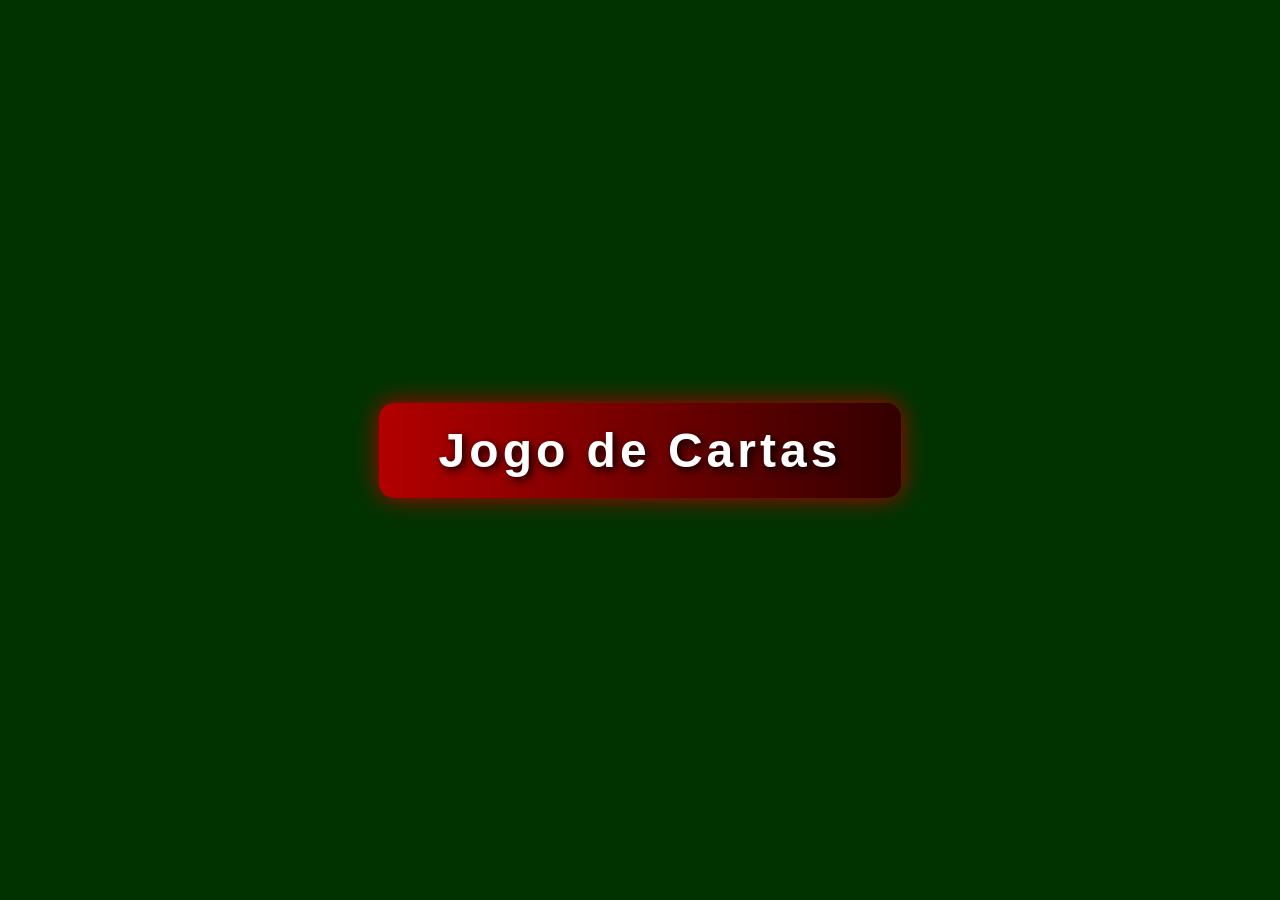
<file: logo.html>
<!DOCTYPE html>
<html lang="pt-BR">
<head>
  <meta charset="UTF-8" />
  <meta name="viewport" content="width=device-width, initial-scale=1" />
  <title>Logo Jogo de Cartas</title>
  <style>
    body {
      background-color: #003300; /* verde escuro */
      display: flex;
      justify-content: center;
      align-items: center;
      height: 100vh;
      margin: 0;
      font-family: 'Segoe UI', Tahoma, Geneva, Verdana, sans-serif;
    }
    .logo-cassino {
      background: linear-gradient(90deg, #b30000, #330000);
      color: #fff;
      padding: 20px 60px;
      border-radius: 15px;
      box-shadow: 0 0 25px #b30000;
      text-align: center;
      user-select: none;
    }
    .logo-cassino h1 {
      font-size: 3rem;
      letter-spacing: 4px;
      text-shadow: 3px 3px 8px #000;
      font-weight: bold;
      margin: 0;
    }
  </style>
</head>
<body>
  <div class="logo-cassino">
    <h1>Jogo de Cartas</h1>
  </div>
</body>
</html>
</file>
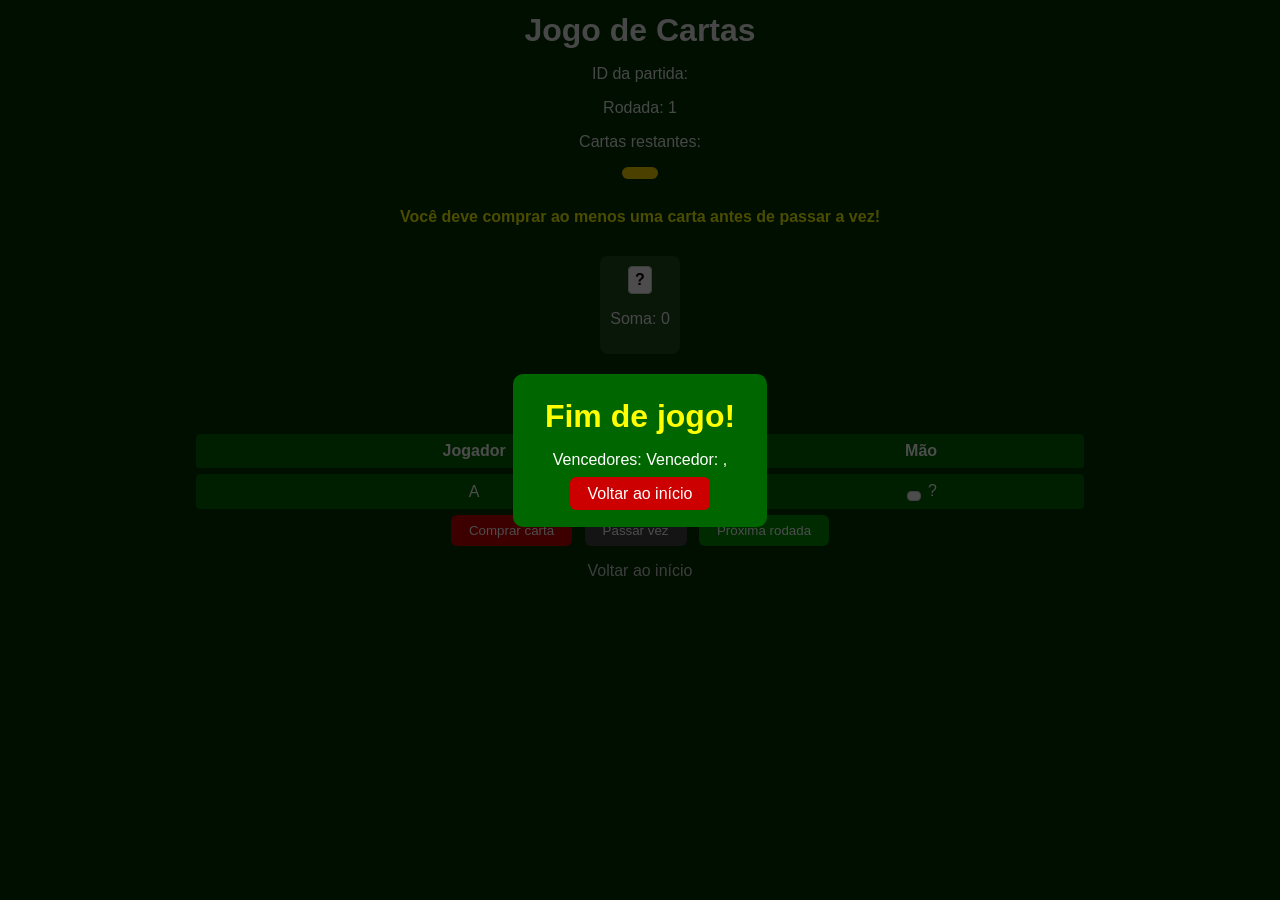
<file: src/main/resources/templates/game.html>
<!DOCTYPE html>
<html lang="pt-BR" xmlns:th="http://www.thymeleaf.org">
<head>
  <meta charset="UTF-8"/>
  <meta name="viewport" content="width=device-width,initial-scale=1"/>
  <title>Jogo de Cartas</title>
  <style>
    body {background:#003300;color:#eee;text-align:center;font-family:Segoe UI,Tahoma,Geneva,Verdana,sans-serif}
    h1 {margin:12px 0}
    .mesa {margin:20px auto;padding:10px;background:#214d21;border-radius:8px;display:inline-block}
    .mesa .card {display:inline-block;margin:0 2px;background:#fff;padding:4px 6px;border:1px solid #ccc;border-radius:4px;color:#000;font-weight:bold}
    .vez {font-size:1.4rem;margin:14px 0;color:#fff}
    .vez strong {color:#ff0}
    .msg {background:#ffd700;color:#003300;font-weight:bold;display:inline-block;margin-bottom:15px;border-radius:6px;padding:6px 18px;font-size:1.1rem}
    .players-table {width:100%;max-width:900px;margin:0 auto;border-collapse:separate;border-spacing:6px}
    .players-table th,.players-table td {background:#006600;color:#fff;padding:8px 6px;border-radius:4px}
    .card-btn {display:inline-block;background:#fff;color:#000;padding:4px 6px;border:1px solid #ccc;border-radius:4px;font-weight:bold;margin:0 2px;cursor:pointer}
    .draw-button {background:#c00;color:#fff;border:none;padding:8px 18px;border-radius:6px;cursor:pointer;margin:0 4px}
    .draw-button:hover {background:#ff0000}
    .back-link {color:#ccc;text-decoration:none}
    .back-link:hover{text-decoration:underline}
    .highlight {background:#bada55;color:#003300}
    .winner-popup {position:fixed;top:0;left:0;width:100%;height:100%;background:rgba(0,0,0,.7);display:flex;align-items:center;justify-content:center}
    .popup-content {background:#006600;padding:24px 32px;border-radius:10px;color:#fff;text-align:center}
    .popup-content h2 {margin:0 0 10px;font-size:2rem;color:#ff0}
    .close-btn {background:#c00;color:#fff;padding:8px 18px;border-radius:6px;text-decoration:none}
  </style>
</head>
<body>
<h1>Jogo de Cartas</h1>

<div class="game-info">
  <p>ID da partida: <span th:text="${game.id}"></span></p>
  <p>Rodada: <span th:text="${game.roundNumber != null ? game.roundNumber : 1}">1</span></p>
  <p>Cartas restantes: <span th:text="${game.remainingCards}" style="color:#ff0;font-weight:bold"></span></p>
</div>

<!-- mensagem especial -->
<div class="msg"
     th:if="${game.ultimaMensagem != null and game.ultimaMensagem != ''}"
     th:text="${game.ultimaMensagem}"></div>

<!-- aviso de compra obrigatória -->
<div th:if="${!game.podePassar and game.currentPlayerName == self.name and !game.finished}"
     style="margin:10px;color:#ff0;font-weight:bold">
  Você deve comprar ao menos uma carta antes de passar a vez!
</div>

<!-- mesa central -->
<div class="mesa">
  <span class="card" th:each="c : ${table.cards}" th:text="${c}">?</span>
  <p>Soma: <span th:text="${table.sum}">0</span></p>
</div>

<!-- vez -->
<div class="vez" th:if="${!game.finished}">
  Vez de: <strong th:text="${game.currentPlayerName}">Jogador</strong>
</div>

<!-- tabela de jogadores -->
<table class="players-table">
  <thead>
    <tr>
      <th>Jogador</th>
      <th>Mão</th>
    </tr>
  </thead>
  <tbody>
    <tr th:each="player : ${game.players}"
        th:classappend="${player.name == game.currentPlayerName} ? 'highlight' : ''">
      <td th:text="${player.name}">A</td>
      <td>
        <!-- Jogador da vez vê toda a mão e pode jogar -->
        <form th:if="${player.name == game.currentPlayerName and !game.finished}"
              th:action="@{/game/{id}/play(id=${game.id})}" method="post" style="display:inline">
          <input type="hidden" name="p" th:value="${player.name}">
          <button th:each="c,iter : ${player.hand}" class="card-btn"
                  name="card" th:value="${iter.index}" th:text="${c}"></button>
        </form>
        <!-- Os outros veem apenas a última carta jogada (ou ?) -->
        <span th:if="${player.name != game.currentPlayerName or game.finished}"
              th:text="${player.lastCard != null ? player.lastCard : '?'}">?</span>
      </td>
    </tr>
  </tbody>
</table>

<!-- botões do jogador da vez -->
<div class="controls"
     th:if="${!game.finished and game.currentPlayerName == self.name}">
  <!-- comprar -->
  <form th:action="@{/game/{id}/draw(id=${game.id})}" method="post" style="display:inline">
    <input type="hidden" name="p" th:value="${game.currentPlayerName}">
    <button class="draw-button" type="submit">Comprar carta</button>
  </form>
  <!-- passar (só se permitido) -->
  <form th:if="${game.podePassar}"
        th:action="@{/game/{id}/pass(id=${game.id})}" method="post" style="display:inline">
    <input type="hidden" name="p" th:value="${game.currentPlayerName}">
    <button class="draw-button" style="background:#444" type="submit">Passar vez</button>
  </form>
  <!-- botão próxima rodada: aparece quando a mesa está vazia E houve ponto/estouro -->
  <form th:if="${table.cards.size() == 0 and game.ultimaMensagem != '' and !game.finished}"
        th:action="@{/game/{id}/next(id=${game.id})}" method="post" style="display:inline">
    <input type="hidden" name="p" th:value="${self.name}">
    <button class="draw-button" style="background:#008f00" type="submit">Próxima rodada</button>
  </form>
</div>

<p><a class="back-link" th:href="@{/}">Voltar ao início</a></p>

<!-- popup de vencedores -->
<div class="winner-popup" th:if="${game.finished}">
  <div class="popup-content">
    <h2>Fim de jogo!</h2>
    <p>
      <span th:if="${#lists.size(game.winners) > 1}">Vencedores: </span>
      <span th:if="${#lists.size(game.winners) == 1}">Vencedor: </span>
      <span th:each="w,iter : ${game.winners}">
        <span class="winner-name" th:text="${w.name}"></span><span th:if="${!iter.last}">, </span>
      </span>
    </p>
    <a th:href="@{/}" class="close-btn">Voltar ao início</a>
  </div>
</div>

</body>
</html>
</file>
